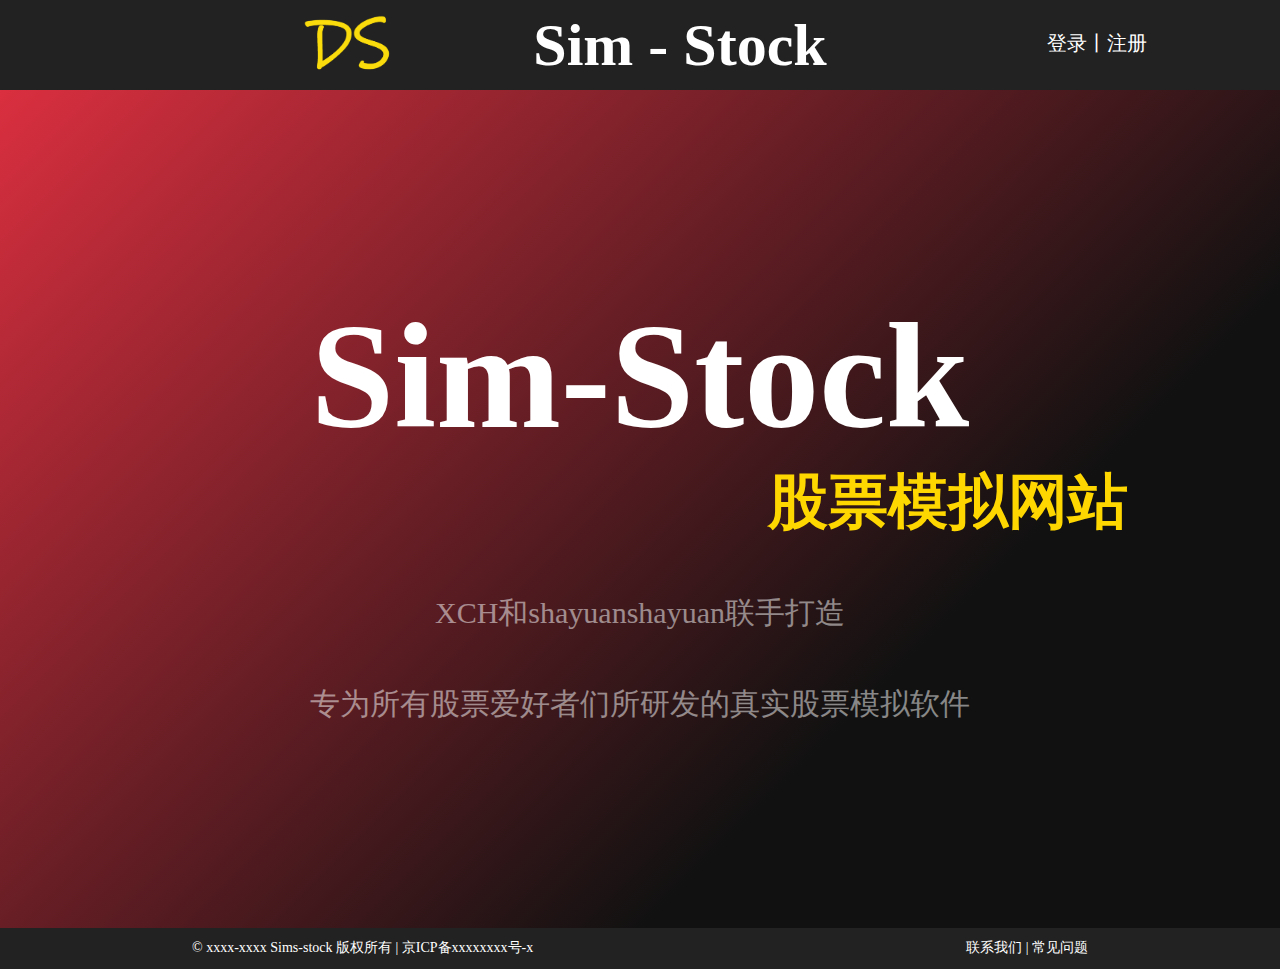
<file: index.html>
<!DOCTYPE html>
<html lang="zh">
	<meta charset="utf-8">
	<meta name="viewport" content="width=device-width,initial-scale=1.0,user-scalable=no" />
	<meta http-equiv="X-UA-Compatible" content="ie=edge">
	<title>Sims-stock</title>
	<link href="img/3.ico" rel="SHORTCUT ICON" />
	</head>
	<link rel="stylesheet" type="text/css" href="css/index.css" media=" (min-width: 940px)" />
	<link rel="stylesheet" type="text/css" href="css/indexPhone.css" media=" (max-width: 939px)" />
	<script src="js/jquery-3.4.1.min.js" type="text/javascript" charset="utf-8"></script>
	<script src="js/indexAjax.js" type="text/javascript" charset="utf-8"></script>
	<body>
		<div class="phoneScreen"></div>
		<div class="myNav">
			<div class="navSign">
				<a id="navSign">登录丨注册</a>
			</div>
			<div class="navLogo">
				<h2>Sim - Stock</h2>
			</div>
		</div>
		<div class="backScreen">
			<div class="titleScreen">
				<h2>Sim-Stock </h2>
				<h3>股票模拟网站</h3>
				<P>XCH和shayuanshayuan联手打造</P>
				<p>专为所有股票爱好者们所研发的真实股票模拟软件</p>
			</div>
		</div>
		<div class="footer">
			<div>
				<a href="###">© xxxx-xxxx Sims-stock 版权所有 | 京ICP备xxxxxxxx号-x</a>
			</div>
			<div><a href="###">联系我们 | 常见问题</a></div>
		</div>
		<div class="signScreen" id="signScreen">
			<div class="alterSign" id="alterSign">
				<div class="alterLogo" id="alterLogo"></div>
				<div class="exitSign" id="exitSign">
					<img src="img/exit.png" width="30px" height="30px">
				</div>
				<!-- 登陆页面 -->
				<form id="loginForm">
					<input id="userName" type="text" placeholder="请输入用户名" maxlength="18" autocomplete="off" onFocus="loginuserfocus();"><br>
					<div id="tipName"></div>
					<input id="passWord" type="password" placeholder="密码" maxlength="16" onFocus="loginuserfocus();"><br>
					<div id="falseLogin" class="falseLogin"></div>
					<button type="button" id="signIn" onclick="login()">登录</button>
					<a href="###" id="lostPassword">忘记密码</a>
					<a href="###" class="registerButton" id="registerButton">注册</a>
				</form>
				<!-- 注册页面 -->
				<form id="registerForm">
					<input id="registerUser" type="text" placeholder="请输入用户名" maxlength="18" autocomplete="off"  onFocus="userfocus();" onBlur="userblur()"; onkeyup="isExist()">				
					<div id="userImg" class="userImg">
						<img id="userimg">
					</div>					
					<div id="userTip" class="userTip"></div>
					<input id="registerpassWord" type="password" maxlength="16" placeholder="请输入密码" onFocus="pswfocus();" onBlur="pswblur()"; onkeyup="passwordcheck()";>
					<div id="registerpassWordImg" class="registerpassWordImg">
						<img id="registerpassWordimg">
					</div>					
					<div id="registerpassWordTip" class="registerpassWordTip"></div>
					<input id="repassWord" type="password" maxlength="16" placeholder="请重复密码" onFocus="repswfocus();" onBlur="repswblur();">				
					<div id="repassWordImg" class="repassWordImg">
						<img id="repassWordimg">
					</div>
					<div id="repassWordTip" class="repassWordTip"></div>		
					<button type="button" id="registerIn" onclick="register()">注册</button>
					<a href="###" class="signButton" id="signButton">登录</a>
				</form>
			</div>
		</div>
		<script type="text/javascript" src="js/index.js">
		</script>
	</body>
</html>
</file>
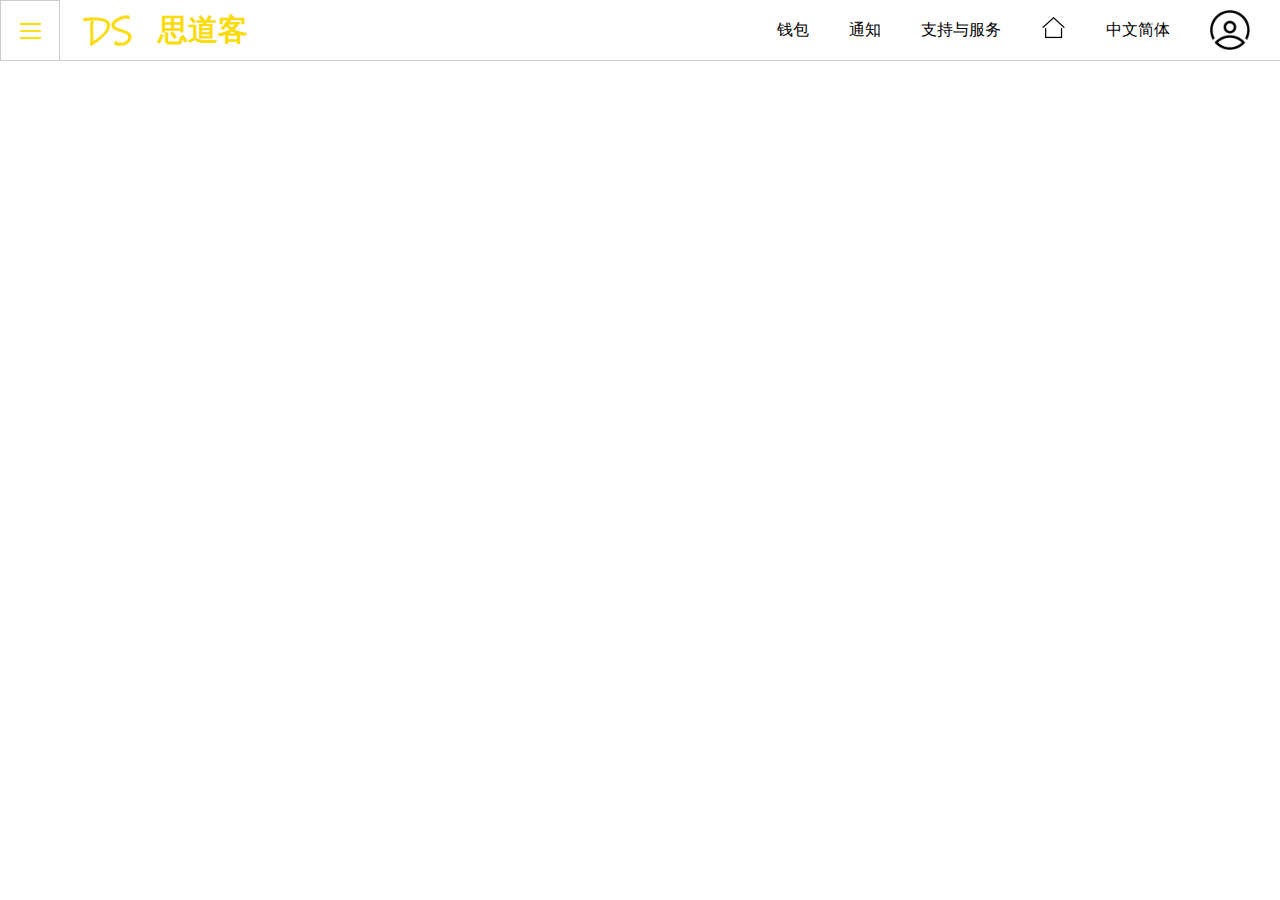
<file: Public.html>
<!DOCTYPE html>
<html>
	<head>
		<meta charset="utf-8">
		<title>Sim-Stock</title>
		<link href="img/3.ico" rel="SHORTCUT ICON" />
	</head>
	<link rel="stylesheet" href="css/profile.css">
	<script type="text/javascript" src="js/jquery-3.4.1.min.js"></script>
	<script type="text/javascript" src="js/profile.js"></script>
	<style type="text/css">
		* {
			margin: 0;
			padding: 0;
			list-style: none;
			color: #000000;
			font-family: "微软雅黑";
			font-size: 12px;
		}
		
		.myNav {
			width: 100%;
			height: 60px;
			border-bottom: 1px solid #ccc;
			box-shadow: #000000 1px;
		}
		
		.navMenu {
			width: 60px;
			height: 60px;
			border: 1px solid #ccc;
			border-bottom: none;
			background: url(../img/navManu2.png) no-repeat center;
			background-size: 30px 30px;
			float: left;
			cursor: pointer;
		}
		
		.navLeft img {
			margin-left: 20px;
			float: left;
		}
		
		.navLeft h2 {
			float: left;
			line-height: 60px;
			font-size: 30px;
			color: #fadb0b;
			margin-left: 20px;
		}
		
		.navRight {
			width: 60%;
			height: 100%;
			float: right;
			position: relative;
		}
		
		/* 头像样式 */
		.headImage {
			width: 40px;
			height: 40px;
			background: url(../img/headImage.png) no-repeat center;
			background-size: 40px 40px;
		}
		
		/* Nav部分无序列表样式 */
		.navRight>ul>li {
			float: right;
			cursor: pointer;
			margin-left: 40px;
			font-size: 16px;
			line-height: 60px;
		}
		
		.navRight>ul>li:nth-child(1) {
			margin-top: 10px;
			margin-right: 30px;
		}
		
		.navRight>ul>li:hover {
			color: #fadb0b;
		}
		
		.navRight a {
			font-size: 14px;
			text-align: left;
			text-decoration: none;
		}
		
		/* 钱包内容 */
		.navBill {
			right: 460px;
		}
		
		/* 消息部分 */
		.navNotice {
			right: 390px;
		}
		
		/* 支持与服务 */
		.navSupport {
			right: 270px;
		}
		
		/* 主页 */
		#mainPage {
			margin-top: 15px;
		}
		
		/* 语言选择 */
		.navLanguage {
			right:100px;
		}
		
		/* 公共样式 */
		.navPublic {
			top: 46px;
			position: absolute;
			display: none;
			border-radius: 5px;
			border: 1px solid white;
			box-shadow: 0 3px 5px #ccc;
		}
		
		.navPublic ul {
			background: white;
			width: 110px;
			height: 40px;
		}
		
		.navPublic ul li:hover {
			background: #eee;
		}
		
		.navPublic ul li {
			cursor: pointer;
			width: 100px;
			height: 40px;
			float: left;
			line-height: 40px;
			padding-left: 10px;
		}
	</style>
	<body>
		<div class="myNav">
			<div id="navMenu" class="navMenu">
			</div>
			<div class="navLeft">
				<img src="img/1.ico" width="58px" height="58px">
				<h2>思道客</h2>
			</div>
			<div class="navRight">
				<ul>
					<li>
						<!-- 转向个人信息页 -->
						<a href="###">
							<div class="headImage"></div>
						</a>
					</li>
					<div></div>
					<li onmouseover="showMenu('navLanguage')" onmouseout="hiddenMenu('navLanguage')">中文简体</li>
					<div class="navLanguage navPublic" id="navLanguage" onmouseover="showMenu('navLanguage')" onmouseout="hiddenMenu('navLanguage')">
						<ul>
							<!-- 转向英文页 -->
							<li><a href="###">English</a></li>
						</ul>
					</div>
					<li onmouseover="changeMainPage()" onmouseout="hiddenMainPage()"><a href="###"><img src="img/mainPage.png" width="25px"
							 height="25px" id="mainPage"></a></li>
					<!-- 转向主页 -->
					<div></div>
					<li onmouseover="showMenu('navSupport')" onmouseout="hiddenMenu('navSupport')">支持与服务</li>
					<div id="navSupport" class="navSupport navPublic" onmouseover="showMenu('navSupport')" onmouseout="hiddenMenu('navSupport')">
						<ul>
							<!-- 转向各个页 -->
							<li><a href="###">帮助</a></li>
							<li><a href="###">服务</a></li>
							<li><a href="###">建议</a></li>
							<li><a href="###">论坛</a></li>
							<li><a href="###">求助</a></li>
							<li><a href="###">联系我们</a></li>
						</ul>
					</div>
					<li onmouseover="showMenu('navNotice')" onmouseout="hiddenMenu('navNotice')">通知</li>
					<div id="navNotice" class="navNotice navPublic" onmouseover="showMenu('navNotice')" onmouseout="hiddenMenu('navNotice')">
						<ul>
							<!-- 转向消息页 -->
							<li><a href="###">全部消息</a></li>
							<li><a href="###">新消息</a></li>
						</ul>
					</div>
					<li onmouseover="showMenu('navBill')" onmouseout="hiddenMenu('navBill')">钱包</li>
					<div class="navBill navPublic" id="navBill" onmouseover="showMenu('navBill')" onmouseout="hiddenMenu('navBill')">
						<ul>
							<!-- 转向各个页 -->
							<li><a href="###">充值</a></li>
							<li><a href="###">订单</a></li>
							<li><a href="###">余额</a></li>
							<li><a href="###">消费记录</a></li>
							<li><a href="###">进入费用中心</a></li>
						</ul>
					</div>
				</ul>
			</div>
		</div>
	</body>
</html>
</file>
<file: css/index.css>
* {
	margin: 0;
	padding: 0;
	list-style: none;
	color: #000000;
	font-family: "微软雅黑";
	font-size: 12px;
}

body {
	width: 100%;
	height: 100%;
	/* overflow: hidden; */
	position: relative;
}

.myNav {
	width: 100%;
	height: 90px;
	background: #222222;
	position: relative;
	text-align: center;
	box-sizing: border-box;
}

.navLogo {
	width: 680px;
	max-height: 90px;
	height: 80px;
	margin: 0 auto;
	background: url(../img/whiteLogo.png) no-repeat 0px center;
	background-size: 100px 100px;
}

.myNav h2 {
	font-size: 60px;
	color: white;
	padding-left: 80px;
	line-height: 90px;
	display: block;
}

.navSign {
	min-width: 100px;
	max-width: 200px;
	max-height: 90px;
	height: 90px;
	float: right;
	padding-right: 10%;
}

.navSign a {
	float: right;
	margin-top: 25px;
	/* line-height: 90px; */
	text-decoration: none;
	padding-top: 5px;
	color: #FFFFFF;
	font-size: 20px;
	width: 110px;
	height: 30px;
	border-radius: 5%;
	cursor: pointer;
}

.navSign a:hover {
	background: white;
	color: black;
	font-size: 22px;
	width: 120px;
	height: 40px;
	font-weight: bold;
	cursor: pointer;
}

.backScreen {
	background: linear-gradient(135deg, #da2f3f, #111111 70%);
	height: 838px;
	left: 0;
	opacity: 1;
	color: white;
	font-family: "Raleway", Arial, Helvetica, sans-serif;
	z-index: 1;
	margin: 0;
}

.titleScreen h2 {
	font-weight: 600;
	font-size: 150px;
	font-family: "微软雅黑";
	color: white;
	text-align: center;
	padding-top: 200px;
}

.titleScreen h3 {
	font-weight: bold;
	font-size: 60px;
	color: gold;
	padding-left: 60%;
}

.titleScreen p {
	font-size: 30px;
	margin-top: 50px;
	color: rgba(255, 255, 255, 0.5);
	vertical-align: baseline;
	text-align: center;
}

.footer {
	width: 100%;
	height: 41px;
	background: #222222;
}

.footer div {
	width: 50%;
	float: left;
	color: white;
	font-size: 14px;
	line-height: 40px;
}

/* 尾部备案文字 */
.footer div a {
	color: white;
	font-size: 14px;
	line-height: 40px;
	text-decoration: none;
}

/* 尾部备案位置 */
.footer div:nth-child(1) a {
	padding-left: 30%;
}

.footer div:nth-child(2) a {
	float: right;
	padding-right: 30%;
}

/* 登陆框背景 */
.signScreen {
	width: 100%;
	height: 100%;
	background: rgba(0, 0, 0, .5);
	position: absolute;
	top: 0;
	left: 0;
	z-index: 10;
	display: none;
}

/* 弹出登陆框 */
.alterSign {
	width: 450px;
	height: 500px;
	background: #FFFFFF;
	margin: 170px auto;
	/* border-radius: 15px; */
	position: relative;
}


.falseLogin {
	width: 200px;
	height: 50px;
	position: absolute;
	bottom: 24%;
	left: 50%;
	margin-left: -100px;
	font-weight: bold;
	color: red;
	font-size: 22px;
	text-align: center;
}


/* 弹出登陆框Logo */
.alterLogo {
	width: 80px;
	height: 80px;
	background: url(../img/whiteLogo.png) no-repeat;
	background-size: 80px 80px;
	position: absolute;
	top: 13%;
	left: 50%;
	margin-left: -40px;
}

/* 登录--用户名 */
#userName {
	width: 300px;
	height: 40px;
	/* border-radius: 10px; */
	border: 1px solid #000;
	font-size: 14px;
	padding-left: 15px;
	position: absolute;
	margin-left: -160px;
	top: 40%;
	left: 50%;

}

/* 登录--密码框 */
#passWord {
	width: 300px;
	height: 40px;
	/* border-radius: 10px; */
	border: 1px solid #000;
	font-size: 14px;
	padding-left: 15px;
	position: absolute;
	margin-left: -160px;
	top: 55%;
	left: 50%;
}

/* 记住密码 */
/* #remeberPassWord {
	width: 20px;  
	height: 20px;  
	position: absolute;
	top: 290px;
	left: 65px;
	background-color: yellowgreen;  
	border: 1px solid skyblue;  
	line-height: 20px;  
	color: #d8d8d8; 
	content:'\2713';
} 
 */

/* 登录按钮 */
#signIn {
	width: 220px;
	height: 40px;
	/* background: #68aee9; */
	background: white;
	border: 1px solid #ccc;
	/* border-radius: 15px; */
	outline: none;
	position: absolute;
	bottom: 15%;
	left: 50%;
	margin-left: -110px;
	font-size: 14px;
}

#signIn:active {
	background: rgba(134, 210, 255, .9);
	color: white;
	font-weight: bold;
	bottom: 15%;
}

/* 退出按钮*/
.exitSign {
	width: 30px;
	height: 30px;
	cursor: pointer;
	float: right;
	padding: 15px 15px 0 0;
}

/* 忘记密码 */
#lostPassword {
	text-decoration: none;
	font-size: 14px;
	color: #888;
	display: block;
	position: absolute;
	left: 5%;
	bottom: 5%;
}

/* 注册--用户名输入框 */
#registerUser {
	width: 300px;
	height: 40px;
	/* border-radius: 10px; */
	border: 1px solid #000;
	font-size: 14px;
	padding-left: 15px;
	position: absolute;
	margin-left: -160px;
	top: 30%;
	left: 50%;

}

/* 注册--密码输入框 */
#registerpassWord {
	width: 300px;
	height: 40px;
	/* border-radius: 10px; */
	border: 1px solid #000;
	font-size: 14px;
	padding-left: 15px;
	position: absolute;
	margin-left: -160px;
	top: 45%;
	left: 50%;
}

/* 注册--重复密码输入框 */
#repassWord {
	width: 300px;
	height: 40px;
	/* border-radius: 10px; */
	border: 1px solid #000;
	font-size: 14px;
	padding-left: 15px;
	position: absolute;
	margin-left: -160px;
	top: 60%;
	left: 50%;
}

/* 注册提交按钮 */
#registerIn {
	width: 220px;
	height: 40px;
	/* background: #68aee9; */
	background: white;
	border: 1px solid #ccc;
	/* border-radius: 15px; */
	outline: none;
	position: absolute;
	bottom: 15%;
	left: 50%;
	margin-left: -110px;
	font-size: 14px;
}

#registerIn:active {
	background: rgba(134, 210, 255, .9);
	color: white;
	font-weight: bold;
	bottom: 15%;
}

/* 登录切换注册按钮 */
.registerButton {
	font-size: 14px;
	text-align: center;
	width: 60px;
	cursor: pointer;
	outline: none;
	background: white;
	border-radius: 5px;
	position: absolute;
	text-decoration: none;
	right: 20px;
	bottom: 25px;
}

.registerButton:active {
	bottom: 23px;
	right: 19px;
	border: 1px solid #ccc;
}

/* 注册切换登录按钮 */
.signButton {
	font-size: 14px;
	text-align: center;
	width: 60px;
	cursor: pointer;
	outline: none;
	background: white;
	border-radius: 5px;
	position: absolute;
	text-decoration: none;
	right: 20px;
	bottom: 25px;
}

.signButton:active {
	bottom: 23px;
	right: 19px;
	border: 1px solid #ccc;
}

/* 以下为注册页面判断效果 */
.userImg {
	position: absolute;
	top: 160px;
	right: 35px;
}


.userTip {
	position: absolute;
	top: 196px;
	left: 19%;
	color: #e21b1b;
}

.registerpassWordImg {
	position: absolute;
	top: 235px;
	right: 35px;
}

#userimg {
}

#registerpassWordimg {
	
}

.registerpassWordTip {
	position: absolute;
	top: 271px;
	left: 19%;
	color: #e21b1b;
}

.repassWordImg {
	position: absolute;
	top: 310px;
	right: 35px;
}

.repassWordTip {
	position: absolute;
	top: 346px;
	left: 19%;
	color: #e21b1b;
}
</file>
<file: css/indexPhone.css>
* {
	margin: 0;
	padding: 0;
	list-style: none;
	/* display: none; */
}

.myNav {
	width: 100%;
	height: 90px;
	/* background: #222222; */
	position: relative;
	text-align: center;
	box-sizing: border-box;
}

.navSign {
	width: 100%;
	height: 90px;
	background: skyblue;
	float: right;
	padding-right: 10%;
	cursor: pointer;

}

.navSign a {
	float: right;
	margin-top: 25px;
	/* line-height: 90px; */
	text-decoration: none;
	padding-top: 5px;
	color: #FFFFFF;
	font-size: 20px;
	width: 110px;
	height: 30px;
	border-radius: 5%;
	cursor: pointer;
	font-weight: bold;
}

.signScreen {
	position: relative;
}

.phoneScreen {
	width: 100%;
	height: 100%;
	position: absolute;
	background: url(../img/111.jpg) no-repeat center 0px;
	background-size: 640px 100%;
}

.navLogo {
	display: none;
}

.backScreen {
	display: block;
}

.titleScreen {
	display: none;
}

.footer {
	display: none;
}

#navSign {
	display: block;
}

.alterSign {
	width: 430px;
	height: 450px;
	background: rgba(255, 255, 255, .9);
	margin: 50px auto;
	border-radius: 15px;
	position: relative;
}

#userName {
	width: 300px;
	height: 40px;
	border-radius: 10px;
	border: 1px solid #000;
	font-size: 24px;
	padding-left: 15px;
	position: absolute;
	margin-left: -150px;
	top: 30%;
	left: 50%;

}

#passWord {
	width: 300px;
	height: 40px;
	border-radius: 10px;
	border: 1px solid #000;
	font-size: 24px;
	padding-left: 15px;
	position: absolute;
	margin-left: -150px;
	top: 45%;
	left: 50%;
}
/* 记住密码 */
/* 
#remeberPassWord {
	width: 20px;  
	height: 20px;  
	position: absolute;
	top: 260px;
	left: 60px;
	background-color: yellowgreen;  
	border: 1px solid skyblue;  
	line-height: 20px;  
	color: #d8d8d8;  
	content:'\2713'; 
} 
 */
#loginForm span {
	font-size: 20px;
	position: absolute;
	top: 255px;
	left: 85px;
}

#signIn {
	width: 280px;
	height: 60px;
	background: #68aee9;
	border-radius: 15px;
	outline: none;
	position: absolute;
	bottom: 15%;
	left: 50%;
	margin-left: -140px;
	font-size: 24px;
}

.exitSign {
	width: 40px;
	height: 40px;
	cursor: pointer;
	float: right;
	padding: 15px 15px 0 0;
}

/* 忘记密码 */
#lostPassword {
	text-decoration: none;
	font-size: 20px;
	color: #888;
	display: block;
	position: absolute;
	left: 5%;
	bottom: 5%;
}

/* 注册按钮 */
.registerButton {
	font-size: 20px;
	text-align: center;
	width: 60px;
	cursor: pointer;
	outline: none;
	background: white;
	border-radius: 5px;
	position: absolute;
	text-decoration: none;
	right: 20px;
	bottom: 25px;
}

.registerButton:active {
	bottom: 23px;
	right: 19px;
	border: 1px solid #ccc;
}

.registerButton:active {
	bottom: 23px;
	right: 19px;
	border: 1px solid #ccc;
}

#registerForm {
	/* display: block; */
	display: none;
}

#registerUser {
	width: 300px;
	height: 40px;
	border-radius: 10px;
	border: 1px solid #000;
	font-size: 24px;
	padding-left: 15px;
	position: absolute;
	margin-left: -150px;
	top: 30%;
	left: 50%;

}

#registerpassWord {
	width: 300px;
	height: 40px;
	border-radius: 10px;
	border: 1px solid #000;
	font-size: 24px;
	padding-left: 15px;
	position: absolute;
	margin-left: -150px;
	top: 45%;
	left: 50%;
}

#repassWord {
	width: 300px;
	height: 40px;
	border-radius: 10px;
	border: 1px solid #000;
	font-size: 24px;
	padding-left: 15px;
	position: absolute;
	margin-left: -150px;
	top: 60%;
	left: 50%;
}

#registerIn {
	width: 280px;
	height: 60px;
	background: #68aee9;
	border-radius: 15px;
	outline: none;
	position: absolute;
	bottom: 15%;
	left: 50%;
	margin-left: -140px;
	font-size: 24px;
}

.signButton {
	font-size: 20px;
	text-align: center;
	width: 60px;
	cursor: pointer;
	outline: none;
	background: white;
	border-radius: 5px;
	position: absolute;
	text-decoration: none;
	right: 20px;
	bottom: 25px;
}

.signButton:active {
	bottom: 23px;
	right: 19px;
	border: 1px solid #ccc;
}
</file>
<file: css/profile.css>
* {
	margin: 0;
	padding: 0;
	list-style: none;
	color: #000000;
	font-family: "微软雅黑";
	font-size: 12px;
}

.myNav {
	width: 100%;
	height: 60px;
	border-bottom: 1px solid #ccc;
	box-shadow: #000000 1px;
}

.navMenu {
	width: 3.6%;
	height: 60px;
	border: 1px solid #ccc;
	border-bottom: none;
	background: url(../img/navManu.png) no-repeat center;
	background-size: 40px 40px;
	box-sizing: border-box;
	float: left;
	cursor: pointer;
}

.navLeft img {
	margin-left: 20px;
	float: left;
}

.navLeft h2 {
	float: left;
	line-height: 60px;
	font-size: 30px;
	color: #fadb0b;
	margin-left: 20px;
}

.navRight {
	width: 60%;
	height: 100%;
	float: right;
	position: relative;
}

/* 头像样式 */
.headImage {
	width: 40px;
	height: 40px;
	background: url(../img/headImage.png) no-repeat center;
	background-size: 40px 40px;
}

/* Nav部分无序列表样式 */
.navRight>ul>li {
	float: right;
	cursor: pointer;
	margin-left: 40px;
	font-size: 16px;
	line-height: 60px;
}

.navRight>ul>li>a{
	font-size: 16px;
}

.navRight>ul>li>a:hover {
	color: #fadb0b;
}

.navRight>ul>li:nth-child(1) {
	margin-top: 10px;
	margin-right: 30px;
}

.navRight>ul>li:hover {
	color: #fadb0b;
}

.navRight a {
	font-size: 14px;
	text-align: left;
	text-decoration: none;
}

/* 钱包内容 */
.navBill {
	right: 460px;
}

/* 消息部分 */
.navNotice {
	right: 390px;
}

/* 支持与服务 */
.navSupport {
	right: 270px;
}

/* 主页 */
#mainPage {
	margin-top: 15px;
}

/* 语言选择 */
.navLanguage {
	right: 100px;
}

/* 公共样式 */
.navPublic {
	top: 46px;
	position: absolute;
	z-index: 5;
	background: white;
	display: none;
	border-radius: 5px;
	border: 1px solid white;
	box-shadow: 0 3px 5px #ccc;
}

.navPublic ul {
	background: white;
	width: 110px;
	height: 40px;
}

.navPublic ul li:hover {
	background: #eee;
}

.navPublic ul li {
	cursor: pointer;
	width: 100px;
	height: 40px;
	float: left;
	line-height: 40px;
	padding-left: 10px;
}


/* 侧边栏部分 */
.asideLeft_small {
	width: 3.6%;
	height: 908px;
	border: 1px solid #ccc;
	border-top: 0 none;
	border-bottom: 0 none;
	overflow: hidden;
	position: absolute;
	transition: all 1s;
	box-sizing: border-box;
	box-sizing: border-box;
	position: fixed;

}

/* 伸缩后的侧边栏 */
.asideLeft_big {
	width: 14%;
	height: 908px;
	border: 1px solid #ccc;
	border-top: 0 none;
	border-bottom: 0 none;
	box-sizing: border-box;
	overflow: hidden;
	position: absolute;
	display: none;
}

/* 小侧边栏中图标布局 */
.asideLeft_small ul li {
	width: 90%;
	height: 50px;
	margin: 20px auto;
	padding-top: 50px;
	overflow: hidden;
	cursor: pointer;
}

.asideLeft_small ul li:nth-child(1) {
	margin-top: 60px;
	background: url(../img/personData.png) no-repeat center;
	background-size: 40px 40px;
}

.asideLeft_small ul li:nth-child(2) {
	background: url(../img/personDetermine.png) no-repeat center;
	background-size: 40px 40px;
}

.asideLeft_small ul li:nth-child(3) {
	background: url(../img/personSafe.png) no-repeat center;
	background-size: 40px 40px;
}

.asideLeft_small ul li:nth-child(4) {
	background: url(../img/vipMember.png) no-repeat center;
	background-size: 40px 40px;
}

.asideLeft_small ul li:nth-child(5) {
	background: url(../img/personFriend.png) no-repeat center;
	background-size: 40px 40px;
}

.asideLeft_small ul li:nth-child(6) {
	background: url(../img/rightOpen.png) no-repeat center;
	background-size: 40px 40px;
}

/* 大侧边栏中文字布局 */
.asideLeft_big ul {
	margin: 0 0 0 20px;
}

.asideLeft_big ul li {
	width: 100px;
	font-size: 20px;
	margin-top: 100px;
	padding: 0;
	cursor: pointer;
}

.asideLeft_big ul li:hover {
	color: #fadb0b;
}

/* 文章部分 */
.articleBg {
	width: 100%;
	height: 100px;
	position: absolute;
	background: yellow;
}

.article {
	width: 96.4%;
	height: 93.5%;
	position: absolute;
	right: 0;
}

.personData {
	width: 100%;
	height: 100%;
	position: relative;
	/* display: none; */
}

.personDetermine {
	width: 100%;
	height: 100%;
	position: relative;
	display: none;
}

.personSafe {
	width: 100%;
	height: 100%;
	position: relative;
	display: none;
}

.vipMember {
	width: 100%;
	height: 100%;
	position: relative;
	display: none;
}

.personFriend {
	width: 100%;
	height: 100%;
	position: relative;
	display: none;
}


.publicImage {
	width: 100%;
	height: 140px;
	border-bottom: 1px dashed #ccc;
	position: relative;
}

.publicImage div {
	position: absolute;
	width: 20%;
	height: 100px;
	border-radius: 15px;
	background: url(../img/user.png) no-repeat;
	background-size: 100px 100px;
	top: 10px;
	left: 20px;
}

.publicImage a {
	cursor: pointer;
	width: 65px;
	color: #68AEE9;
	font-size: 14px;
	/* text-decoration: underline; */
	display: block;
	margin: 105px 0 0 20px;

}

.publicImage ul {
	width: 60%;
	height: 100px;
	margin-left: 140px;
	padding-top: 14px;
}

.publicImage ul li {
	font-size: 16px;
	margin-top: 14px;
}

.userPublic {
	font-size: 16px;
	color: #ccc;
}

/* 个人信息页面布局 */
.personImage {
	width: 200px;
	height: 200px;
	top: 12%;
	left: 30%;
	position: absolute;
	background: url(../front/img/headImage.png) no-repeat;
}


.personGetId {
	position: absolute;
	top: 45%;
	left: 160px;
	width: 300px;
	height: 160px;
}

.personGetId li {
	font-size: 16px;
	width: 300px;
	overflow-x: hidden;
}

.personGetId span {
	font-size: 16px;
	line-height: 40px;

}

.personDataRight {
	position: absolute;
	top: 50px;
	left: 50%;
	width: 460px;
	height: 94%;
}

/* 个人信息页面修改 */
.profileInformation {
	width: 460px;
	height: 55px;
	margin-top: 20px;
}

.profileInformation:hover .clickModify{
	display: block;
}

.profileFont {
	width: 105px;
	height: 25px;
	font-size: 16px;
	display: inline-block;
	padding: 18px 0;
	color: #999;
	float: left;
}

.publicModify {
	height: 100%;
	float: left;
	font-size: 16px;
	line-height: 55px;
}

.clickModify {
	width: 64px;
	height: 20px;
	float: left;
	margin: 18px 0 0 20px;
	cursor: pointer;
	display: none;
}

#phone {
	width:84px;
}

#email {
	width:84px;
}

.clickModify img{
	display: inline-block;
	margin-top: 2px;
}

.clickModify span{
	font-size: 16px;
	margin-right: 12px;
	float: right;
	color: #00BFFF;
}

.confirm {
	width: 100%;
	height: 45px;
	display: none;
}

.confirm div {
	width: 45px;
	height: 35px;
	float: left;
	font-size: 16px;
	margin-right: 15px;
	line-height: 30px;
	border: 1px solid #ccc;
	cursor: pointer;
	text-align: center;
}
.profileconfirm {
	width: 100%;
	height: 45px;
	display: none;
	margin-top: 170px;
	position: absolute;
	right: 40%;
	display: none;
}

.profileconfirm div{
	width: 45px;
	height: 35px;
	float: right;
	font-size: 16px;
	margin-right: 15px;
	line-height: 30px;
	border: 1px solid #ccc;
	cursor: pointer;
	text-align: center;
}


/* 个人页面左侧 */
.personDataLeft {
	position: absolute;
	width: 30%;
	min-width: 320px;
	height: 100%;
	left: 5%;
/* 	background: pink; */
}


/* 用户安全页面 */
.safeDiv {
	width: 100%;
	height: 50px;
	border-bottom: 1px solid #ccc;
}

.safeDiv span {
	font-size: 20px;
	line-height: 50px;
	padding-left: 25px;
}

.safeUl li {
	width: 99%;
	height: 80px;
	padding-left: 1%;
	border-bottom: 1px dashed #ccc;
}

.safeUl li div {
	margin-top: 50px;
}

.safeUl span {
	font-size: 18px;
	font-weight: bold;
}

.safeUl em {
	width: 100%;
	font-style: normal;
	font-size: 16px;
	padding-left: 2%;
	line-height: 16px;
}

.safeUl i {
	font-style: normal;
	font-size: 16px;
}

.safeUl a {
	float: right;
	margin-right: 100px;
	text-decoration: none;
	font-size: 18px;
	color: deepskyblue;
}

.modifyPassword {
	width: 500px;
	height: 500px;
	position: absolute;
	top: 250px;
	left: 50%;
	margin-left: -250px;
	display: none;
	text-align: center;
	border: 1px solid #ccc;
	background: #eee;
	/* background: rgba(255,255,255,1); */
}

.modifyPassword span {
	font-size: 20px;
	font-weight: normal;
	line-height: 100px;
}

.modifyPassword span:nth-child(1) {
		display: inline-block;
		margin-top: 60px;
}
.modifyPassword input {
	width: 240px;
	height: 30px;
	font-size: 16px;
	padding-left: 10px;
	outline: none;
	margin-left: 10px;
}
.modifyPassword button {
		width: 50px;
		height: 30px;
		margin-top: 30px;
		margin-left: 30px;
		margin-right: 30px;
		
}
.modifyPassword button {
	width: 60px;
	height: 40px;
	font-size: 20px;
	border: 1px solid #000;
	background: white;
	box-shadow: 5px 5px 5px #ccc;
}
</file>
